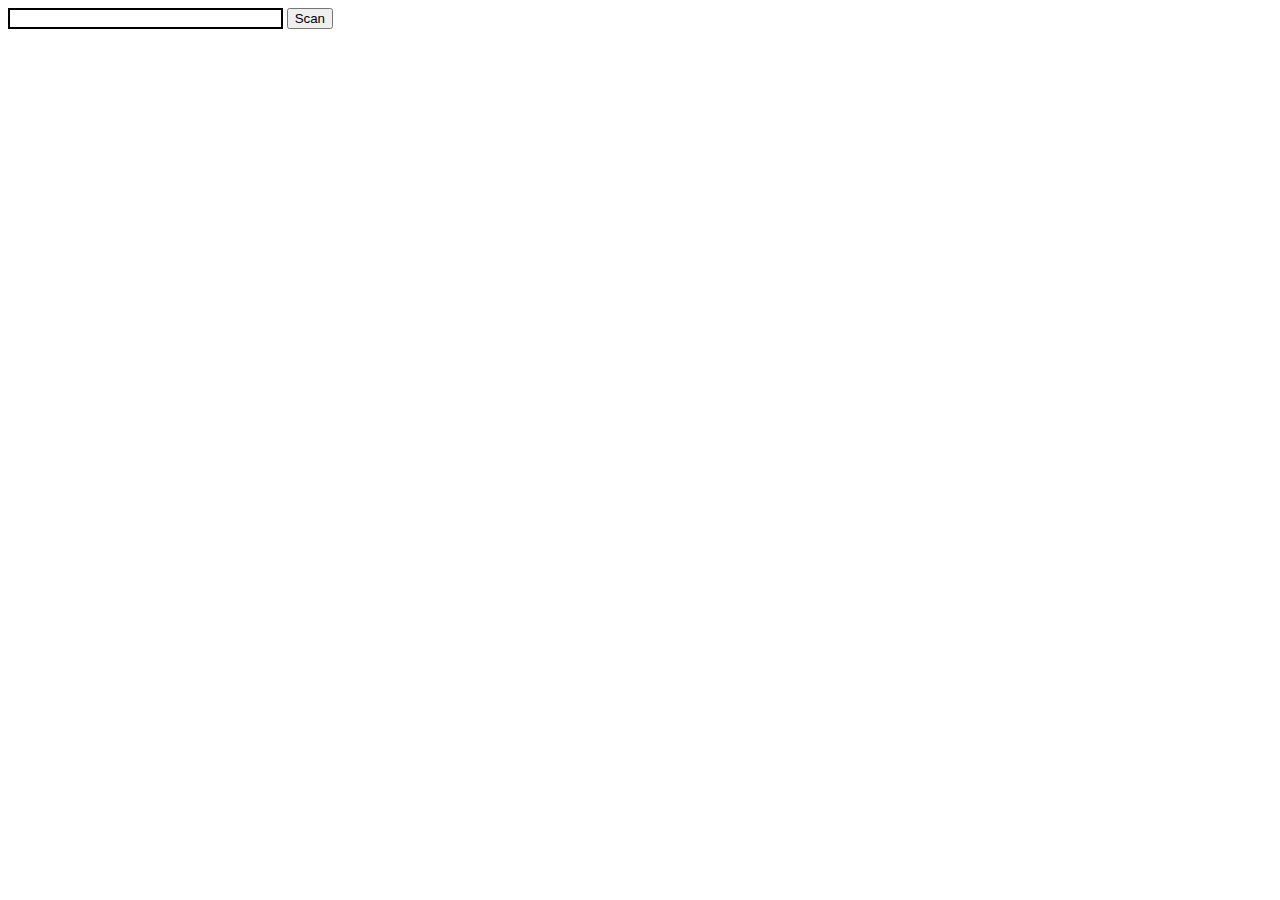
<file: index.html>
<!doctype html>
<html lang="en">

  <head>
    <meta charset="utf-8">
    <meta name="viewport" content="width=device-width, initial-scale=1">
    <meta name="author" content="sw2go">
    <title>Scanner</title>
    <link rel="stylesheet" href="./style.css" />
  </head>

  <body>
    <input  id="scanResult" type="text" class="scan-result"  >
    <button id="scanButton">Scan</button>

    <!-- The Modal -->
    <div id="scanModal" class="modal">
      <!-- Modal content -->
      <div class="modal-content">
        <span class="close">&times;</span>
        <div id="sourceSelectPanel">
          <label for="sourceSelect">Change video source:</label>
          <select id="sourceSelect" >
          </select>
        </div>
        <div>
          <video id="video" width="100%" style="border: 1px solid gray"></video>
        </div>
      </div>
    </div>

    <main class="wrapper" style="padding-top:2em">

      <section class="container" id="demo-content">

      </section>

      <footer class="footer">
      </footer>

    </main>
  <!--
    <script type="text/javascript" src="https://unpkg.com/@zxing/library@latest"></script>
  -->

    <script type="text/javascript" src="./zxing.min.js"></script>
    <script type="text/javascript" src="./script.js"></script>
    <script type="text/javascript">
      window.addEventListener('load', function () {

        var scanDialog = document.getElementById("scanModal");

        var scanner = new Scanner(
          scanDialog, 
          document.getElementsByClassName("close")[0],
          document.getElementById('sourceSelectPanel'),
          document.getElementById('sourceSelect'),
          document.getElementById('scanResult')
        );

        
        scanner.Init();

        document.getElementById("scanButton").onclick = function() {
          scanner.Read();
        };

        document.getElementsByClassName("close")[0].onclick = function() {
          scanner.Stop();
        };

        window.onclick = function(event) {
          if (event.target == scanDialog) {
            scanner.Stop();
          }
        };
      });
    </script>

  </body>

</html>
</file>
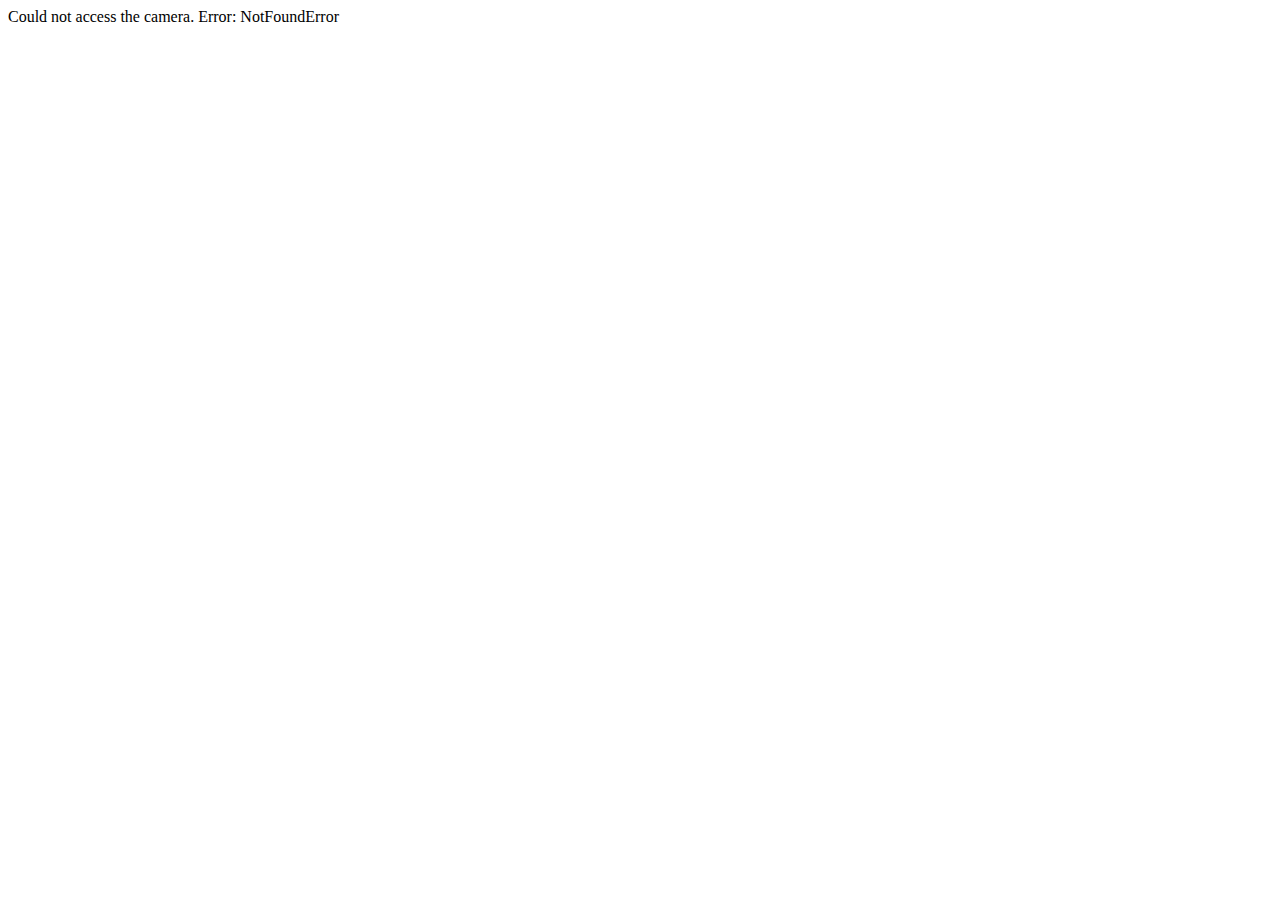
<file: photo.html>
<!DOCTYPE html>
<html lang="en">
<head>
  <meta charset="UTF-8">
  <title>HTML5 Media Device Access</title>
  <meta name="viewport" content="width=device-width, initial-scale=1">
  <style>
    video, img {
      max-width:100%;
    }
  </style>
</head>
<body>

<video autoplay></video>

<script>
  (function() {
    'use strict';
    var video = document.querySelector('video')
      , canvas;

    /**
     *  generates a still frame image from the stream in the <video>
     *  appends the image to the <body>
     */
    function takeSnapshot() {
      var img = document.querySelector('img') || document.createElement('img');
      var context;
      var width = video.offsetWidth
        , height = video.offsetHeight;

      canvas = canvas || document.createElement('canvas');
      canvas.width = width;
      canvas.height = height;

      context = canvas.getContext('2d');
      context.drawImage(video, 0, 0, width, height);

      img.src = canvas.toDataURL('image/png');
      document.body.appendChild(img);
    }

    // use MediaDevices API
    // docs: https://developer.mozilla.org/en-US/docs/Web/API/MediaDevices/getUserMedia
    if (navigator.mediaDevices) {
      // access the web cam
      navigator.mediaDevices.getUserMedia({video: true})
      // permission granted:
        .then(function(stream) {
          video.src = window.URL.createObjectURL(stream);
          video.addEventListener('click', takeSnapshot);
        })
        // permission denied:
        .catch(function(error) {
          document.body.textContent = 'Could not access the camera. Error: ' + error.name;
        });
    }
  })();

</script>
</body>
</html>
</file>
<file: style.css>
.scan-result {
  display: inline-block;
  width: 20em;
  min-height: 1em;
  border-style: solid;
  border-color: black;
}

#scanbutton {
  display: inline-block;
  background-color: brown;
}




/* The Modal (background) */
.modal {
    display: none; /* Hidden by default */
    position: fixed; /* Stay in place */
    z-index: 1; /* Sit on top */
    left: 0;
    top: 0;
    width: 100%; /* Full width */
    height: 100%; /* Full height */
    overflow: auto; /* Enable scroll if needed */
    background-color: rgb(0,0,0); /* Fallback color */
    background-color: rgba(0,0,0,0.4); /* Black w/ opacity */
  }
  
  /* Modal Content/Box */
  .modal-content {
    background-color: #fefefe;
    margin: 15% auto; /* 15% from the top and centered */
    padding: 20px;
    border: 1px solid #888;
    width: 80%; /* Could be more or less, depending on screen size */
  }
  
  /* The Close Button */
  .close {
    color: #aaa;
    float: right;
    font-size: 28px;
    font-weight: bold;
  }
  
  .close:hover,
  .close:focus {
    color: black;
    text-decoration: none;
    cursor: pointer;
  }
</file>
